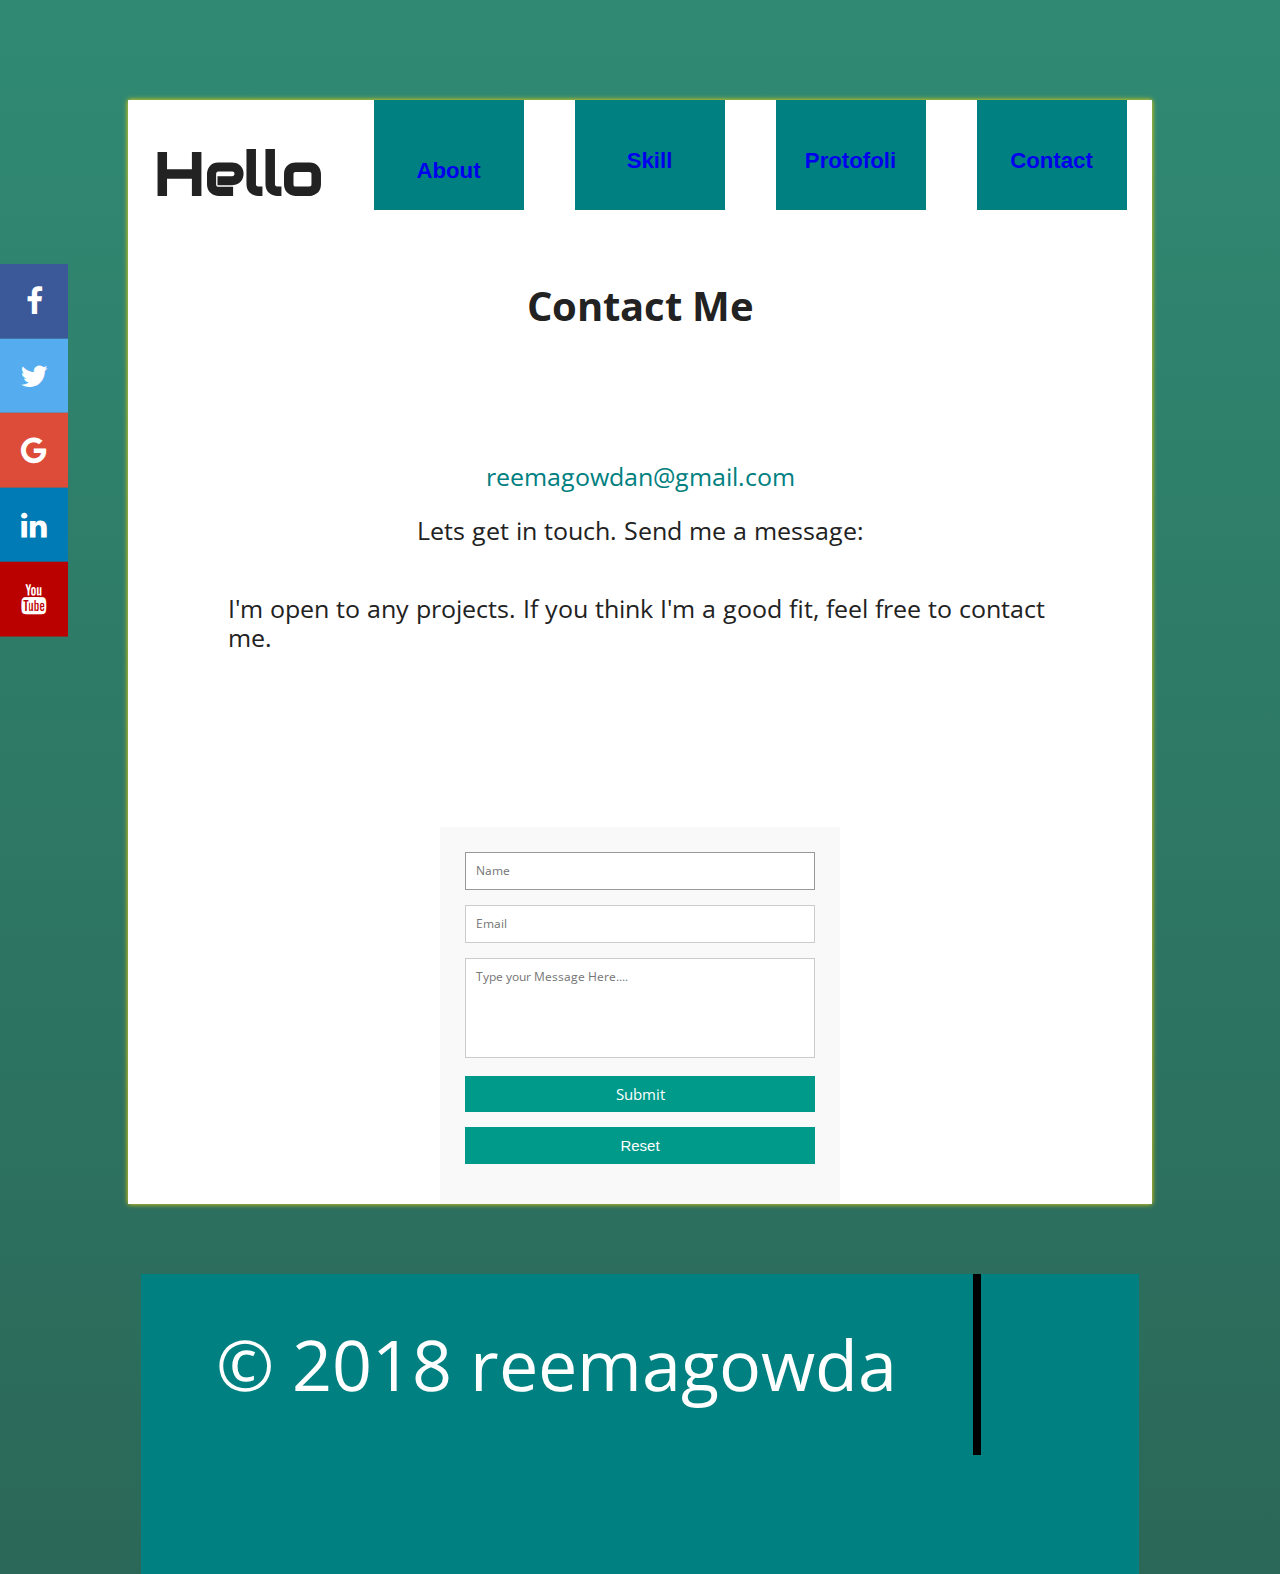
<file: contact.html>
<!DOCTYPE html>
<html lang="en" class="animated zoomIn">
<head>
    <meta charset="UTF-8">
    <title>Personal Protofoli</title>
    <meta name="viewport" content="width=device-width, initial-scale=1.0">
    <link href="https://fonts.googleapis.com/css?family=Audiowide|Luckiest+Guy|Pattaya|Spicy+Rice" rel="stylesheet">
    <link rel="stylesheet" href="https://use.fontawesome.com/releases/v5.5.0/css/all.css" integrity="sha384-B4dIYHKNBt8Bc12p+WXckhzcICo0wtJAoU8YZTY5qE0Id1GSseTk6S+L3BlXeVIU" crossorigin="anonymous">
    <link rel="stylesheet" href="https://cdnjs.cloudflare.com/ajax/libs/font-awesome/4.7.0/css/font-awesome.min.css">
    <link href="https://fonts.googleapis.com/css?family=Abril+Fatface|Merriweather+Sans|Montserrat|Open+Sans|Playfair+Display" rel="stylesheet">
    <link rel="stylesheet" href="styles/style.css">
    <link rel="stylesheet" href="styles/animate.css">
</head>
<body>
    <div class="icon-bar">
        <a href="#" class="facebook"><i class="fa fa-facebook"><span class="visuallyhidden">Facebook icon</span></i></a>
        <a href="#" class="twitter"><i class="fa fa-twitter"><span class="visuallyhidden">Twitter icon</span></i></a>
        <a href="#" class="google"><i class="fa fa-google"><span class="visuallyhidden">Google icon</span></i></a>
        <a href="#" class="linkedin"><i class="fa fa-linkedin"><span class="visuallyhidden">Linkedin icon</span></i></a>
        <a href="#" class="youtube"><i class="fa fa-youtube"><span class="visuallyhidden">Youtube icon</span></i></a>
    </div>
    <div class="wrapper">
        <header>
            <div class="headerclass">
                <h1 class="hello">Hello</h1>
                <div class="About box">
                    <li class="ac">
                        <a href="about.html">
                            <h3><span><i class="fas fa-user"><span class="visuallyhidden">Person</span></i>
                                </span><br>About</h3>
                    </li>
                    </a>
                </div>
                <div class="Skills box">
                    <li>
                        <a href="skill.html">
                            <h3><span><i class="far fa-list-alt"><span class="visuallyhidden">skill icon</span></i>
                                </span><br>Skill</h3>
                    </li>
                    </a>
                </div>
                <div class="Protofoli box">
                    <li>
                        <a href="port.html">
                            <h3><span><i class="fas fa-briefcase"><span class="visuallyhidden">protofoli icon</span></i>
                                </span><br>Protofoli</h3>
                    </li>
                    </a>
                </div>
                <div class="Contact box">
                    <li>
                        <a href="contact.html">
                            <h3><span><i class="fas fa-comments"><span class="visuallyhidden">contact icon</span></i>
                                </span><br>Contact</h3>
                    </li>
                    </a>
                </div>
            </div>
        </header>
        <h2 class="contactt">Contact Me</h2>
        <section class="contactme">
            <a href="mailto:reemagowdan@gmail.com" style="color: teal;">reemagowdan@gmail.com</a>
            <p>Lets get in touch. Send me a message:</p>
            <p>I'm open to any projects. If you think I'm a good fit, feel free to contact me.</p>
        </section>
        <div class="contactform">
            <form id="contact" action="" method="post">
                <fieldset>
                    <input placeholder="Name" type="text" tabindex="1" required autofocus>
                </fieldset>
                <fieldset>
                    <input placeholder="Email" type="email" tabindex="2" required>
                </fieldset>
                <fieldset>
                    <textarea placeholder="Type your Message Here...." tabindex="5" required></textarea>
                </fieldset>
                <fieldset>
                    <button name="submit" type="submit" id="contact-submit" data-submit="...Sending">Submit</button>
                </fieldset>
                <fieldset>
                    <button name="reset" type="reset" onclick="myFunction()">Reset</button>
                </fieldset>
            </form>
        </div>
    </div>
    <footer class="wrap">
        <div class="copyright-area">
            <p class="copyright">&copy; 2018 reemagowda</p>
        </div>
    </footer>
    <script>
        function myFunction() {
            document.getElementById("contact").reset();
        }
    </script>
</body>
</html>
</file>
<file: styles/style.css>
html{line-height:1.15;-ms-text-size-adjust:100%;-webkit-text-size-adjust:100%}body{margin:0}article,aside,footer,header,nav,section{display:block}h1{font-size:2em;margin:.67em 0}figcaption,figure,main{display:block}figure{margin:1em 40px}hr{box-sizing:content-box;height:0;overflow:visible}pre{font-family:monospace,monospace;font-size:1em}a{background-color:transparent;-webkit-text-decoration-skip:objects}abbr[title]{border-bottom:none;text-decoration:underline;text-decoration:underline dotted}b,strong{font-weight:inherit}b,strong{font-weight:bolder}code,kbd,samp{font-family:monospace,monospace;font-size:1em}dfn{font-style:italic}mark{background-color:#ff0;color:#000}small{font-size:80%}sub,sup{font-size:75%;line-height:0;position:relative;vertical-align:baseline}sub{bottom:-.25em}sup{top:-.5em}audio,video{display:inline-block}audio:not([controls]){display:none;height:0}img{border-style:none}svg:not(:root){overflow:hidden}button,input,optgroup,select,textarea{font-family:sans-serif;font-size:100%;line-height:1.15;margin:0}button,input{overflow:visible}button,select{text-transform:none}button,html [type=button],[type=reset],[type=submit]{-webkit-appearance:button}button::-moz-focus-inner,[type=button]::-moz-focus-inner,[type=reset]::-moz-focus-inner,[type=submit]::-moz-focus-inner{border-style:none;padding:0}button:-moz-focusring,[type=button]:-moz-focusring,[type=reset]:-moz-focusring,[type=submit]:-moz-focusring{outline:1px dotted ButtonText}fieldset{padding:.35em .75em .625em}legend{box-sizing:border-box;color:inherit;display:table;max-width:100%;padding:0;white-space:normal}progress{display:inline-block;vertical-align:baseline}textarea{overflow:auto}[type=checkbox],[type=radio]{box-sizing:border-box;padding:0}[type=number]::-webkit-inner-spin-button,[type=number]::-webkit-outer-spin-button{height:auto}[type=search]{-webkit-appearance:textfield;outline-offset:-2px}[type=search]::-webkit-search-cancel-button,[type=search]::-webkit-search-decoration{-webkit-appearance:none}::-webkit-file-upload-button{-webkit-appearance:button;font:inherit}details,menu{display:block}summary{display:list-item}canvas{display:inline-block}template{display:none}[hidden]{display:none}

.clearfix:after {visibility: hidden; display: block; font-size: 0; content: " "; clear: both; height: 0; }

* { -moz-box-sizing: border-box; -webkit-box-sizing: border-box; box-sizing: border-box; }


/*GENERAL STYLES*/

html {
	font-size: 62.5%;
}

body {
  background: linear-gradient(180deg, #308a73,#222 ,#FFE600 );
  background-size: 600% 600%;
  font-family: "Open Sans", sans-serif;
  font-size: 1.6rem;
  margin: 0;
  animation: AnimationName 20s ease infinite; }

  @keyframes AnimationName {
  0% {
    background-position: 0% 32%; }
  50% {
    background-position: 100% 69%; }
  100% {
    background-position: 0% 32%; } }


a:visited
{
  color: white;
}

a {
	text-decoration: none;

}

li
{
	list-style: none;
}

ul
{
	padding: 0;
	margin: 0;
	list-style-type: none;

}

.wrapper {
	width: 80%;
	max-width: 1100px;
	margin: 0 auto;
	/*border: 1px solid red;*/
  background-color: #fff;
	box-shadow: 0 0 5px #FFD700;
	margin-top: 100px;


}

.wrap
{
  width: 78%;
  margin: 0 auto;

}

img
{
	max-width: 100%;
}

.visuallyhidden:not(:focus):not(:active) 
{
  position: absolute;
  width: 1px;
  height: 1px;
  margin: -1px;
  border: 0;
  padding: 0;
  white-space: nowrap;
  clip-path: inset(100%);
  clip: rect(0 0 0 0);
  overflow: hidden;
    }

/*GENEARL STYLE END*/

/*SIDE MENU BAR STYLE STARTS*/
.icon-bar {
  position: fixed;
  top: 50%;
  transform: translateY(-50%);
  z-index: 10;

}

.icon-bar a {
  display: block;
  text-align: center;
  padding: 20px;
  transition: all 0.3s ease;
  color: white;
  font-size: 30px;
}
.icon-bar a:visited
{
  color: white;
}

.icon-bar a:hover {
  background-color: rgb(255,165,0);
  transform: translateX(-10%);

}

.facebook {
  background: #3B5998;
  color: white;
}

.twitter {
  background: #55ACEE;
  color: white;
}

.google {
  background: #dd4b39;
  color: white;
}

.linkedin {
  background: #007bb5;
  color: white;
}

.youtube {
  background: #bb0000;
  color: white;
}
/*SIDE MENU BAR STYLE ENDS*/

/*HEADER MENU BAR STYLE START*/
.headerclass
{
	display: flex;
	justify-content: space-around;
	
}
.hello
{
	font-family: 'Pattaya', sans-serif;
	font-family: 'Spicy Rice', cursive;
	font-family: 'Luckiest Guy', cursive;
	font-family: 'Audiowide', cursive;
	display: flex;
	font-size: 6.0rem;
  color: #222;
}

.box
{
	width: 150px;
	height: 110px;
	text-align: center;
	font-size: 1.9rem;
	font-family: 'Playfair Display', serif;
  font-family: 'Josefin Sans', sans-serif;
  background-color: teal;
}

a:visited
{
	color: white;
}

.box:hover
{
	background-color: black;
  transition: all 0.5s ease;
  border: 1px solid tomato;
}

.ac
{
	background-color: teal;
	width: 150px;
	height: 110px;
	padding: 10px;
}

.ac:hover
{
  background-color: black;
  transition: all 0.5s ease;
}
/*HEADER MENU BAR STYLE START*/

/*About style start*/

#main-c {
  margin: 24px auto;
  max-width: 960px;
  padding: 0 24px;
  display: flex;
}

.cover {
    width: 40%;
    padding-right: 28px;
    float: left;
    color: #222;
  }
  .content {
    width: 60%;
    float: right;
    margin: 0;
    padding: 10px;
    color: #222;
  }

.mypic
{
  border: 10px solid #222;
  padding: 15px;
  width: 500px;
  border-radius: 50%;

}

.mypic:hover
{
	opacity: 0.8;
}

.name
{
  font-family: 'Architects Daughter', cursive;
  font-family: 'Rambla', sans-serif;
  font-family: 'Rufina', serif;
  font-family: 'Inika', serif;
  font-family: 'Raleway', sans-serif;
	font-size: 6.0rem;
	letter-spacing: 4px;
  word-spacing: 2px;
  text-align: center;
}

.name::first-letter
{
  background-color: rgb(32,178,170);
	color: palegoldenrod;
	padding: 5px;
	border: 2px solid tomato;
	
}

.last
{
	color: teal;
}

.para1
{
	text-align: justify;
	font-size: 1.7rem;
	font-family: 'Playfair Display', serif;
  font-family: 'Merriweather Sans', sans-serif;
  font-family: 'Abril Fatface', cursive;
  font-family: 'Montserrat', sans-serif;
  font-family: 'Open Sans', sans-serif;
  line-height: 2.1;
   color: #222;

}


/*About style end*/

/*Footer style start*/

footer
{
	clear: both;
	height: 300px;
	background: teal;
	text-align: center;	
}

.copyright
{
    animation :type 5s steps(21);
    overflow: hidden;
    white-space: nowrap;
    border-right: 8px solid black;
    width: 21ch;
    font-size: 7.0rem;
    padding: 50px;
   text-align: center;
   color: white;

}

@keyframes type
{
   0%
   {
      width: 0ch;
   }

   100%
   {
      width: 21ch;
   }
}

/*Skill Page style start*/

.skill-wrapper {
  width: 100%;
  margin: 0 auto;
}

.skill-container {
  text-align: center;
  margin-top: 25px;
  display: flex;
  flex-wrap: wrap;
  justify-content: center;
  align-items: center;
  justify-content: space-between;
  font-size: 1.5rem;
}

.singleskill {
  display: inline-block;
  width: 33%;
  background-color: #f3f3f3;
  padding: 25px;
  color: black;
  border-bottom: 5px solid skyblue;
  text-align: center;
}

.singleskillb {
  display: inline-block;
  width: 33%;
  background-color: #f3f3f3;
  padding: 25px;
  color: black;
  text-align: left;
  border-bottom: 5px solid orange;
  text-align: center;
}
h3.skilltitle{
 
  font-size: 1.6rem;
  font-weight: normal;
  letter-spacing: 1px;
  padding-bottom: 0px;
  text-align: center;
  text-transform: uppercase;
  color: teal;
}
img.skillicon {
  width: 22%;
  height: auto;
  display: block;
  margin-left: auto;
  margin-right: auto;
  padding-bottom: 15px; 
  
}
.singleskill:hover
{
   background-color: teal;
   transition: all 0.5s ease;
}

.singleskillb:hover
{
   background-color: teal;
   transition: all 0.5 ease;
	
}
.saas
{
	margin-top: 30px;
}
.sa
{
  padding: 8px;
}
.ski
{
  font-size: 4.0rem;
  text-align: center;
  letter-spacing: 2px;
  color: #222;

}

/*Skill page style style ends*/

/*Portofoli style start*/

.pp
{
  text-align: center;
  font-size: 4.0rem;
  color: #222;
}
.Container-port {
  width: 100%;
  margin: 0 auto;
  justify-content: space-between;
}

.Gallery {
  list-style: none;
  display: flex;
  flex-wrap: wrap;
  line-height: 0;
}

.Gallery-item {
  display: inline-block;
  width: calc(100% / 3);
 
}

figure {
  margin: 0;
  position: relative;
}

figure img {
  width: 100%;
  height: auto;
}

figcaption {
  background: rgba(0, 0, 0, .5);
  position: absolute;
  display: flex;
  align-items: center;
  width: 100%;
  box-sizing: border-box;
  bottom: 0;
  color: white;
  opacity: 0;
  height: 0;
  line-height: 1.3;
  transition: all .5s;
}

figcaption p{
  text-align: center;
  padding: 0 30px;
  width: 100%;
}

figure:hover figcaption,
figure:focus figcaption {
  opacity: 1;
  height: 100%;
}

figure:focus {
   outline: none;
}

.edu
{
  text-align: center;
  color: #222;
  border: 2px solid teal;
  padding: 25px;
}

.pe
{
  font-size: 1.9rem;
}

/*Portofoli style end*/


/*Contact Style start*/
a:visited
{
  color: #fff;
}
.contactt
{
  display: flex;
  justify-content: center;
  align-items: center;
  font-size: 4.0rem;
  color: #222;
}
.contactme
{
  display: flex;
  flex-direction: column;
  justify-content: center;
  align-items: center;
  color: #222;
  padding: 100px;
  font-size: 2.5rem;
}
.contactform {
  max-width:400px;
  width:100%;
  margin:0 auto;
  position:relative;
}

#contact input[type="text"], #contact input[type="email"], 
 #contact textarea, #contact button[type="submit"]
 { font:400 12px/16px "Open Sans", Helvetica, Arial, sans-serif; }

#contact {
  background:#F9F9F9;
  padding:25px;
  margin:50px 0;
}

#contact h3 {
  color: #F96;
  display: block;
  font-size: 30px;
  font-weight: 400;
}

#contact h4 {
  margin:5px 0 15px;
  display:block;
  font-size:13px;
}

fieldset {
  border: medium none !important;
  margin: 0 0 10px;
  min-width: 100%;
  padding: 0;
  width: 100%;
}

#contact input[type="text"], #contact input[type="email"],  #contact textarea {
  width:100%;
  border:1px solid #CCC;
  background:#FFF;
  margin:0 0 5px;
  padding:10px;
}

#contact input[type="text"]:hover, #contact input[type="email"]:hover,
  #contact textarea:hover {
  transition:border-color 0.3s ease-in-out;
  border:1px solid #AAA;
}

#contact textarea {
  height:100px;
  max-width:100%;
  resize:none;
}

#contact button[type="submit"], #contact button[type="reset"] {
  cursor:pointer;
  width:100%;
  border:none;
  background:#009A8A;
  color:#FFF;
  margin:0 0 5px;
  padding:10px;
  font-size:15px;
}

#contact button[type="submit"]:hover ,#contact button[type="reset"]:hover{
  background:#0CF;
  transition:background-color 0.3s ease-in-out;
}

#contact button[type="submit"]:active { box-shadow:inset 0 1px 3px rgba(0, 0, 0, 0.5); }

#contact input:focus, #contact textarea:focus {
  outline:0;
  border:1px solid #999;
}
/*CONTACT STYLE ENDS*/

/*MEDIA QUERY*/

@media only screen and (max-width : 992px)  {

.name
{
  font-size: 2.0rem;
}

.copyright
{
  font-size: 4.0rem;

}

.mypic
{
  height: 400px;
}

.singleskill,
.singleskillb
{
  padding: 10px;
  font-size: 1.4rem;
  width: 48%;
}

.edu
{
  font-size: 1.7rem;
}

.Gallery-item
  {
    width: 50%;
  }
 
}

@media only screen and (max-width : 768px) {

.box
  {
    padding: 0;
    margin: 0;
    font-size: 1.6rem;
    text-align: center;
    margin-left: 3px;
    /*width: 100%;*/
  }

  .headerclass,
  .ac
  {
    display: flex;
    justify-content: space-around;
    padding: 0;
  }

  .ac
  {
    width: 100px;
  }

  .para1
  {
    font-size: 1.4rem;
    line-height: 1.9;
  }

  footer
  {
    height: 200px;
  }

  .skill-container {
  text-align: center;
  margin-top: 25px;
  display: flex;
  flex-wrap: wrap;
  font-size: 2.0rem;

}

.singleskill, .singleskillb {
    width: 48%;
    margin: 0;

  }

  .saas
  {
    margin-top: 0;
  }


  .Gallery-item
  {
    width: 50%;
  } 
  .contactme
  {
    font-size: 2.0rem;
  }
}

@media only screen and (max-width : 670px) {

.headerclass
{
  display: inline-block;
  display: flex;
  align-items: center;
    flex-direction: column;
    justify-content: center;
}

.box
  {
    padding: 0;
    margin: 0;
    font-size: 1.6rem;
    text-align: center;
    width: 80%;
    display: flex;
    align-items: center;
    flex-direction: column;
    justify-content: center;
  }

  .icon-bar a
  {
    font-size: 1.8rem;
  }

  .content, .cover
  {
    width: 100%;

  }

  .mypic
  {
    border: none;

  }
  .ac
  {
    width: 100%;
  }
  footer
  {
    padding: 10px;
    height: 200px;
  }
  .copyright
  {
    font-size: 2.5rem;
    padding: 10px;
  }

.singleskill, .singleskillb {
    width: 100%;
    
  }

  .Gallery-item
  {
    width: 100%;
  }

  .edu
  {
    font-size: 1.5rem;
    padding: 5px;
  }

.contactform
{
  max-width: 400px;
}
.contactme
  {
    font-size: 2.0rem;
    }
 
}


@media only screen and (max-width : 375px) {

.content, .cover
  {
    width: 100%;

  }

  .icon-bar a
  {
    font-size: 1rem;
  }


  .mypic
  {
    height: 300px;
  }

  .name
  {
    font-size: 2.0rem;
  }

  .copyright
  {
    padding: 0;
    font-size: 1.9rem;
  }


  footer
  {
    height: 100px;


  }

  .para1
  {
    line-height: 1.4;
  }

  .contactform
{
  max-width: 300px;
}

.ac:hover
{
  background-color: black;
  transition: all 0.5s ease;
}

.contactme
  {
    font-size: 0.8rem;
    }
    
}
</file>
